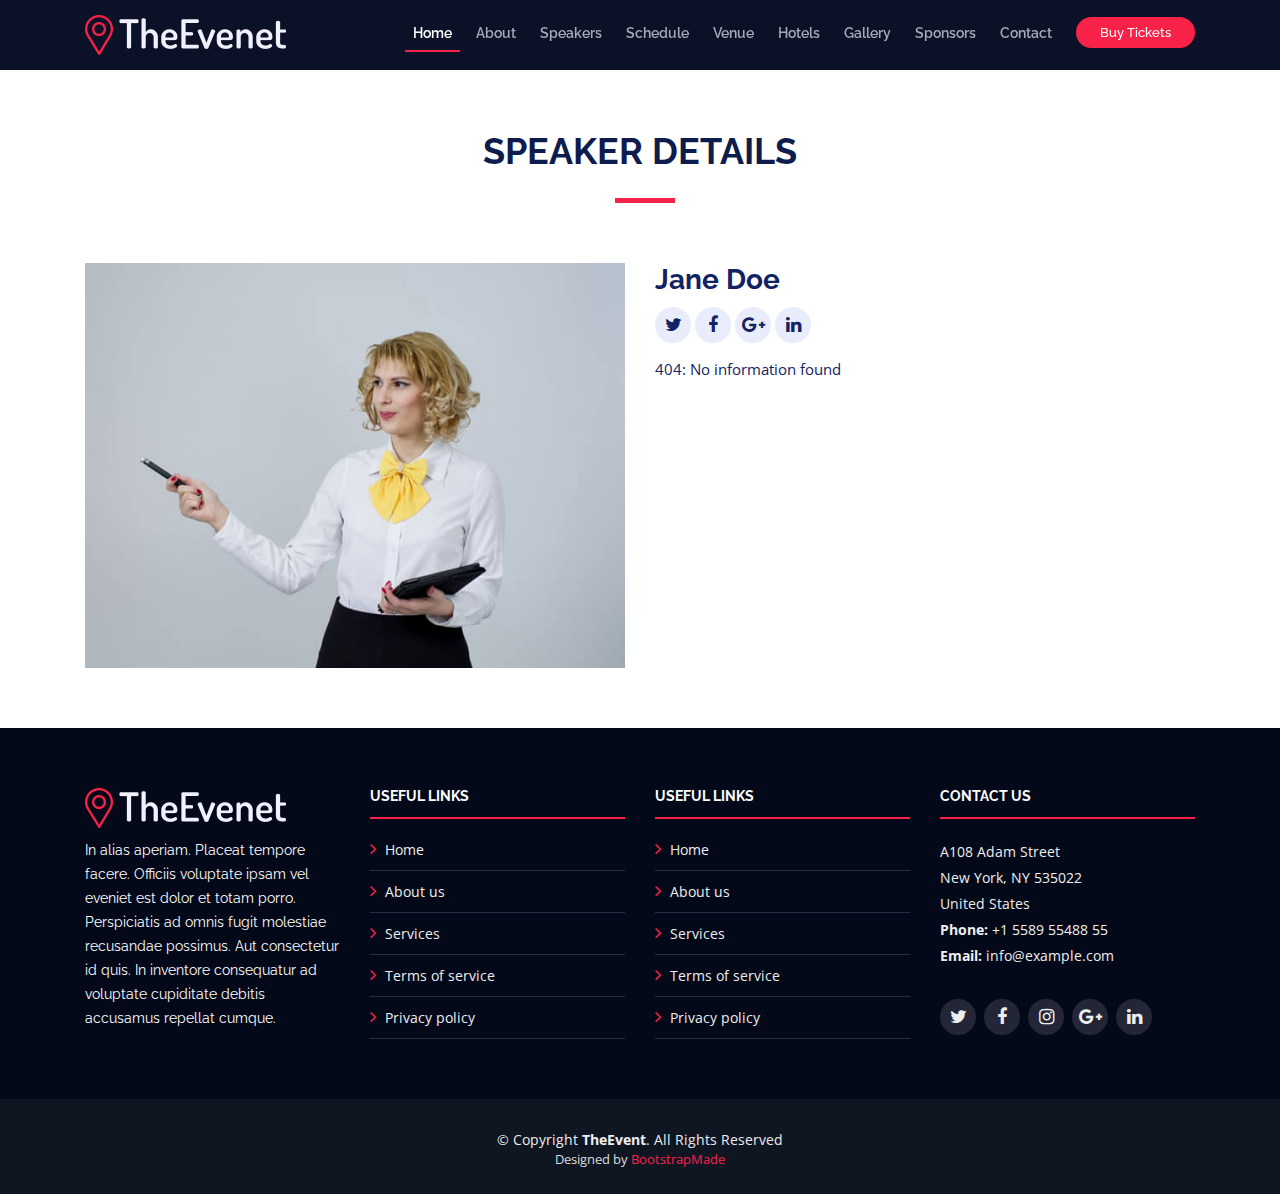
<file: default.html>
<!DOCTYPE html>
<html lang="en">

<head>
    <meta charset="utf-8">
    <title>Science Projects Cameroon</title>
    <meta content="width=device-width, initial-scale=1.0" name="viewport">
    <meta content="" name="keywords">
    <meta content="" name="description">

    <!-- Favicons -->
    <link href="img/science-girl.png" rel="icon">
    <link href="img/science-girl.png" rel="apple-touch-icon">

    <!-- Google Fonts -->
    <link href="https://fonts.googleapis.com/css?family=Open+Sans:300,300i,400,400i,700,700i|Raleway:300,400,500,700,800" rel="stylesheet">

    <!-- Bootstrap CSS File -->
    <link href="lib/bootstrap/css/bootstrap.min.css" rel="stylesheet">

    <!-- Libraries CSS Files -->
    <link href="lib/font-awesome/css/font-awesome.min.css" rel="stylesheet">
    <link href="lib/animate/animate.min.css" rel="stylesheet">
    <link href="lib/venobox/venobox.css" rel="stylesheet">
    <link href="lib/owlcarousel/assets/owl.carousel.min.css" rel="stylesheet">

    <!-- Main Stylesheet File -->
    <link href="css/style.css" rel="stylesheet">

    <!-- =======================================================
    Theme Name: TheEvent
    Theme URL: https://bootstrapmade.com/theevent-conference-event-bootstrap-template/
    Author: BootstrapMade.com
    License: https://bootstrapmade.com/license/
  ======================================================= -->
</head>

<body>

    <!--==========================
    Header
  ============================-->
    <header id="header" class="header-fixed">
        <div class="container">

            <div id="logo" class="pull-left">
                <!-- Uncomment below if you prefer to use a text logo -->
                <!-- <h1><a href="#main">C<span>o</span>nf</a></h1>-->
                <a href="index.html#intro" class="scrollto"><img src="img/logo.png" alt="" title=""></a>
            </div>

            <nav id="nav-menu-container">
                <ul class="nav-menu">
                    <li class="menu-active"><a href="#intro">Home</a></li>
                    <li><a href="index.html#about">About</a></li>
                    <li><a href="index.html#speakers">Speakers</a></li>
                    <li><a href="index.html#schedule">Schedule</a></li>
                    <li><a href="index.html#venue">Venue</a></li>
                    <li><a href="index.html#hotels">Hotels</a></li>
                    <li><a href="index.html#gallery">Gallery</a></li>
                    <li><a href="index.html#sponsors">Sponsors</a></li>
                    <li><a href="index.html#contact">Contact</a></li>
                    <li class="buy-tickets"><a href="index.html#buy-tickets">Buy Tickets</a></li>
                </ul>
            </nav>
            <!-- #nav-menu-container -->
        </div>
    </header>
    <!-- #header -->

    <main id="main" class="main-page">

        <!--==========================
      Speaker Details Section
    ============================-->
        <section id="speakers-details" class="wow fadeIn">
            <div class="container">
                <div class="section-header">
                    <h2>Speaker Details</h2>

                </div>

                <div class="row">
                    <div class="col-md-6">
                        <img src="img/speakers/3.jpg" alt="Speaker 1" class="img-fluid">
                    </div>

                    <div class="col-md-6">
                        <div class="details">
                            <h2>Jane Doe</h2>
                            <div class="social">
                                <a href=""><i class="fa fa-twitter"></i></a>
                                <a href=""><i class="fa fa-facebook"></i></a>
                                <a href=""><i class="fa fa-google-plus"></i></a>
                                <a href=""><i class="fa fa-linkedin"></i></a>
                            </div>
                            <p>404: No information found</p>


                        </div>
                    </div>

                </div>
            </div>

        </section>

    </main>


    <!--==========================
    Footer
  ============================-->
    <footer id="footer">
        <div class="footer-top">
            <div class="container">
                <div class="row">

                    <div class="col-lg-3 col-md-6 footer-info">
                        <img src="img/logo.png" alt="TheEvenet">
                        <p>In alias aperiam. Placeat tempore facere. Officiis voluptate ipsam vel eveniet est dolor et totam porro. Perspiciatis ad omnis fugit molestiae recusandae possimus. Aut consectetur id quis. In inventore consequatur ad voluptate
                            cupiditate debitis accusamus repellat cumque.</p>
                    </div>

                    <div class="col-lg-3 col-md-6 footer-links">
                        <h4>Useful Links</h4>
                        <ul>
                            <li><i class="fa fa-angle-right"></i> <a href="#">Home</a></li>
                            <li><i class="fa fa-angle-right"></i> <a href="#">About us</a></li>
                            <li><i class="fa fa-angle-right"></i> <a href="#">Services</a></li>
                            <li><i class="fa fa-angle-right"></i> <a href="#">Terms of service</a></li>
                            <li><i class="fa fa-angle-right"></i> <a href="#">Privacy policy</a></li>
                        </ul>
                    </div>

                    <div class="col-lg-3 col-md-6 footer-links">
                        <h4>Useful Links</h4>
                        <ul>
                            <li><i class="fa fa-angle-right"></i> <a href="#">Home</a></li>
                            <li><i class="fa fa-angle-right"></i> <a href="#">About us</a></li>
                            <li><i class="fa fa-angle-right"></i> <a href="#">Services</a></li>
                            <li><i class="fa fa-angle-right"></i> <a href="#">Terms of service</a></li>
                            <li><i class="fa fa-angle-right"></i> <a href="#">Privacy policy</a></li>
                        </ul>
                    </div>

                    <div class="col-lg-3 col-md-6 footer-contact">
                        <h4>Contact Us</h4>
                        <p>
                            A108 Adam Street <br> New York, NY 535022<br> United States <br>
                            <strong>Phone:</strong> +1 5589 55488 55<br>
                            <strong>Email:</strong> info@example.com<br>
                        </p>

                        <div class="social-links">
                            <a href="#" class="twitter"><i class="fa fa-twitter"></i></a>
                            <a href="#" class="facebook"><i class="fa fa-facebook"></i></a>
                            <a href="#" class="instagram"><i class="fa fa-instagram"></i></a>
                            <a href="#" class="google-plus"><i class="fa fa-google-plus"></i></a>
                            <a href="#" class="linkedin"><i class="fa fa-linkedin"></i></a>
                        </div>

                    </div>

                </div>
            </div>
        </div>

        <div class="container">
            <div class="copyright">
                &copy; Copyright <strong>TheEvent</strong>. All Rights Reserved
            </div>
            <div class="credits">
                <!--
          All the links in the footer should remain intact.
          You can delete the links only if you purchased the pro version.
          Licensing information: https://bootstrapmade.com/license/
          Purchase the pro version with working PHP/AJAX contact form: https://bootstrapmade.com/buy/?theme=TheEvent
        -->
                Designed by <a href="https://bootstrapmade.com/">BootstrapMade</a>
            </div>
        </div>
    </footer>
    <!-- #footer -->

    <a href="#" class="back-to-top"><i class="fa fa-angle-up"></i></a>

    <!-- JavaScript Libraries -->
    <script src="lib/jquery/jquery.min.js"></script>
    <script src="lib/jquery/jquery-migrate.min.js"></script>
    <script src="lib/bootstrap/js/bootstrap.bundle.min.js"></script>
    <script src="lib/easing/easing.min.js"></script>
    <script src="lib/superfish/hoverIntent.js"></script>
    <script src="lib/superfish/superfish.min.js"></script>
    <script src="lib/wow/wow.min.js"></script>
    <script src="lib/venobox/venobox.min.js"></script>
    <script src="lib/owlcarousel/owl.carousel.min.js"></script>

    <!-- Contact Form JavaScript File -->
    <script src="contactform/contactform.js"></script>

    <!-- Template Main Javascript File -->
    <script src="js/main.js"></script>
</body>

</html>
</file>
<file: lib/venobox/venobox.css>
/* ------ venobox.css --------*/
.vbox-overlay *, .vbox-overlay *:before, .vbox-overlay *:after{
    -webkit-backface-visibility: hidden;
    -webkit-box-sizing:border-box;
    -moz-box-sizing:border-box;
    box-sizing:border-box;
}
.vbox-overlay * { 
    -webkit-backface-visibility: visible;
    backface-visibility: visible;
}
.vbox-overlay{
    display: -webkit-flex;
    display: flex;
    -webkit-flex-direction: column;
    flex-direction: column;
    -webkit-justify-content: center;
    justify-content: center;
    -webkit-align-items: center;
    align-items: center;
    position: fixed;
    left: 0;
    top: 0;
    bottom: 0;
    right: 0;
    z-index: 1040;
    -webkit-transform:translateZ(1000px);
    transform: translateZ(1000px);
    transform-style: preserve-3d;
}

/* ----- navigation ----- */
.vbox-title{
    width: 100%;
    height: 40px;
    float: left;
    text-align: center;
    line-height: 28px;
    font-size: 12px;
    padding: 6px 40px;
    overflow: hidden;
    position: fixed;
    display: none;
    left: 0;
    z-index: 1050;
}
.vbox-close{
    cursor: pointer;
    position: fixed;
    top: 15px;
    right: 15px;
    width: 48px;
    height: 48px;
    display: block;
    background-position:10px center;
    overflow: hidden;
    font-size: 48px;
    line-height: 1;
    text-align: center;
    z-index: 1050;
}
.vbox-num{
    cursor: pointer;
    position: fixed;
    left: 0;
    height: 40px;
    display: block;
    overflow: hidden;
    line-height: 28px;
    font-size: 12px;
    padding: 6px 10px;
    display: none;
    z-index: 1050;
}
/* ----- navigation ARROWS ----- */
.vbox-next, .vbox-prev{
    position: fixed;
    top: 50%;
    margin-top: -15px;
    overflow: hidden;
    cursor: pointer;
    display: block;
    width: 45px;
    height: 45px;
    z-index: 1050;
}
.vbox-next span, .vbox-prev span{
    position: relative;
    width: 20px;
    height: 20px;
    border: 2px solid transparent;
    border-top-color: #B6B6B6;
    border-right-color: #B6B6B6;
    text-indent: -100px;
    position: absolute;
    top: 8px;
    display: block;
}
.vbox-prev{
    left: 15px;
}
.vbox-next{
    right: 30px;
}
.vbox-prev span{
    left: 10px;
    -ms-transform: rotate(-135deg);
    -webkit-transform: rotate(-135deg);
    transform: rotate(-135deg);
}
.vbox-next span{
    -ms-transform: rotate(45deg);
    -webkit-transform: rotate(45deg);
    transform: rotate(45deg);
    right: 10px;
}
/* ------- inline window ------ */
.vbox-inline{
    width: 420px;
    height: 315px;
    height: 70vh;
    padding: 10px;
    background: #fff;
    margin: 0 auto;
    overflow: auto;
    text-align: left;
}
/* ------- Video & iFrames window ------ */
.venoframe{
    max-width: 100%;
    width: 100%;
    border: none;
    width: 100%;
    height: 260px;
    height: 70vh;
}
.venoframe.vbvid{
    height: 260px;
}
@media (min-width: 768px) {
    .venoframe, .vbox-inline{
        width: 90%;
        height: 360px;
        height: 70vh;
    }
    .venoframe.vbvid{
        width: 640px;
        height: 360px;
    }
}
@media (min-width: 992px) {
    .venoframe, .vbox-inline{
        max-width: 1200px;
        width: 80%;
        height: 540px;
        height: 70vh;
    }
    .venoframe.vbvid{
        width: 960px;
        height: 540px;
    }
}
/* 
Please do NOT edit this part! 
or at least read this note: http://i.imgur.com/7C0ws9e.gif
*/
.vbox-open{
    overflow: hidden;
}
.vbox-container{
    position: absolute;
    left: 0;
    right: 0;
    top: 0;
    bottom: 0;
    overflow-x: hidden;
    overflow-y: auto;
    overflow-scrolling: touch;
    -webkit-overflow-scrolling: touch;
    z-index: 20;
    max-height: 100%;

}

.vbox-content{
    text-align: center;
    float: left;
    width: 100%;
    position: relative;
    overflow: hidden;
    padding: 20px 10px;
}
.vbox-container img{
    max-width: 100%;
    height: auto;
}
.figlio{
    max-width: 100%;
    text-align: initial;
    border: 8px solid rgba(255, 255, 255, 0.4);
}
img.figlio{
    -webkit-user-select: none;
-khtml-user-select: none;
-moz-user-select: none;
-o-user-select: none;
user-select: none;
}
.vbox-content.swipe-left{
    margin-left: -200px !important;
}
.vbox-content.swipe-right{
    margin-left: 200px !important;
}
.animated{
    webkit-transition: margin 300ms ease-out;
    transition: margin 300ms ease-out;
}
.animate-in{
    opacity: 1;
}
.animate-out{
    opacity: 0;
}
/* ---------- preloader ----------
 * SPINKIT 
 * http://tobiasahlin.com/spinkit/
-------------------------------- */
.sk-double-bounce,.sk-rotating-plane{width:40px;height:40px;margin:40px auto}.sk-rotating-plane{background-color:#333;-webkit-animation:sk-rotatePlane 1.2s infinite ease-in-out;animation:sk-rotatePlane 1.2s infinite ease-in-out}@-webkit-keyframes sk-rotatePlane{0%{-webkit-transform:perspective(120px) rotateX(0) rotateY(0);transform:perspective(120px) rotateX(0) rotateY(0)}50%{-webkit-transform:perspective(120px) rotateX(-180.1deg) rotateY(0);transform:perspective(120px) rotateX(-180.1deg) rotateY(0)}100%{-webkit-transform:perspective(120px) rotateX(-180deg) rotateY(-179.9deg);transform:perspective(120px) rotateX(-180deg) rotateY(-179.9deg)}}@keyframes sk-rotatePlane{0%{-webkit-transform:perspective(120px) rotateX(0) rotateY(0);transform:perspective(120px) rotateX(0) rotateY(0)}50%{-webkit-transform:perspective(120px) rotateX(-180.1deg) rotateY(0);transform:perspective(120px) rotateX(-180.1deg) rotateY(0)}100%{-webkit-transform:perspective(120px) rotateX(-180deg) rotateY(-179.9deg);transform:perspective(120px) rotateX(-180deg) rotateY(-179.9deg)}}.sk-double-bounce{position:relative}.sk-double-bounce .sk-child{width:100%;height:100%;border-radius:50%;background-color:#333;opacity:.6;position:absolute;top:0;left:0;-webkit-animation:sk-doubleBounce 2s infinite ease-in-out;animation:sk-doubleBounce 2s infinite ease-in-out}.sk-chasing-dots .sk-child,.sk-spinner-pulse,.sk-three-bounce .sk-child{background-color:#333;border-radius:100%}.sk-double-bounce .sk-double-bounce2{-webkit-animation-delay:-1s;animation-delay:-1s}@-webkit-keyframes sk-doubleBounce{0%,100%{-webkit-transform:scale(0);transform:scale(0)}50%{-webkit-transform:scale(1);transform:scale(1)}}@keyframes sk-doubleBounce{0%,100%{-webkit-transform:scale(0);transform:scale(0)}50%{-webkit-transform:scale(1);transform:scale(1)}}.sk-wave{margin:40px auto;width:50px;height:40px;text-align:center;font-size:10px}.sk-wave .sk-rect{background-color:#333;height:100%;width:6px;display:inline-block;-webkit-animation:sk-waveStretchDelay 1.2s infinite ease-in-out;animation:sk-waveStretchDelay 1.2s infinite ease-in-out}.sk-wave .sk-rect1{-webkit-animation-delay:-1.2s;animation-delay:-1.2s}.sk-wave .sk-rect2{-webkit-animation-delay:-1.1s;animation-delay:-1.1s}.sk-wave .sk-rect3{-webkit-animation-delay:-1s;animation-delay:-1s}.sk-wave .sk-rect4{-webkit-animation-delay:-.9s;animation-delay:-.9s}.sk-wave .sk-rect5{-webkit-animation-delay:-.8s;animation-delay:-.8s}@-webkit-keyframes sk-waveStretchDelay{0%,100%,40%{-webkit-transform:scaleY(.4);transform:scaleY(.4)}20%{-webkit-transform:scaleY(1);transform:scaleY(1)}}@keyframes sk-waveStretchDelay{0%,100%,40%{-webkit-transform:scaleY(.4);transform:scaleY(.4)}20%{-webkit-transform:scaleY(1);transform:scaleY(1)}}.sk-wandering-cubes{margin:40px auto;width:40px;height:40px;position:relative}.sk-wandering-cubes .sk-cube{background-color:#333;width:10px;height:10px;position:absolute;top:0;left:0;-webkit-animation:sk-wanderingCube 1.8s ease-in-out -1.8s infinite both;animation:sk-wanderingCube 1.8s ease-in-out -1.8s infinite both}.sk-chasing-dots,.sk-spinner-pulse{width:40px;height:40px;margin:40px auto}.sk-wandering-cubes .sk-cube2{-webkit-animation-delay:-.9s;animation-delay:-.9s}@-webkit-keyframes sk-wanderingCube{0%{-webkit-transform:rotate(0);transform:rotate(0)}25%{-webkit-transform:translateX(30px) rotate(-90deg) scale(.5);transform:translateX(30px) rotate(-90deg) scale(.5)}50%{-webkit-transform:translateX(30px) translateY(30px) rotate(-179deg);transform:translateX(30px) translateY(30px) rotate(-179deg)}50.1%{-webkit-transform:translateX(30px) translateY(30px) rotate(-180deg);transform:translateX(30px) translateY(30px) rotate(-180deg)}75%{-webkit-transform:translateX(0) translateY(30px) rotate(-270deg) scale(.5);transform:translateX(0) translateY(30px) rotate(-270deg) scale(.5)}100%{-webkit-transform:rotate(-360deg);transform:rotate(-360deg)}}@keyframes sk-wanderingCube{0%{-webkit-transform:rotate(0);transform:rotate(0)}25%{-webkit-transform:translateX(30px) rotate(-90deg) scale(.5);transform:translateX(30px) rotate(-90deg) scale(.5)}50%{-webkit-transform:translateX(30px) translateY(30px) rotate(-179deg);transform:translateX(30px) translateY(30px) rotate(-179deg)}50.1%{-webkit-transform:translateX(30px) translateY(30px) rotate(-180deg);transform:translateX(30px) translateY(30px) rotate(-180deg)}75%{-webkit-transform:translateX(0) translateY(30px) rotate(-270deg) scale(.5);transform:translateX(0) translateY(30px) rotate(-270deg) scale(.5)}100%{-webkit-transform:rotate(-360deg);transform:rotate(-360deg)}}.sk-spinner-pulse{-webkit-animation:sk-pulseScaleOut 1s infinite ease-in-out;animation:sk-pulseScaleOut 1s infinite ease-in-out}@-webkit-keyframes sk-pulseScaleOut{0%{-webkit-transform:scale(0);transform:scale(0)}100%{-webkit-transform:scale(1);transform:scale(1);opacity:0}}@keyframes sk-pulseScaleOut{0%{-webkit-transform:scale(0);transform:scale(0)}100%{-webkit-transform:scale(1);transform:scale(1);opacity:0}}.sk-chasing-dots{position:relative;text-align:center;-webkit-animation:sk-chasingDotsRotate 2s infinite linear;animation:sk-chasingDotsRotate 2s infinite linear}.sk-chasing-dots .sk-child{width:60%;height:60%;display:inline-block;position:absolute;top:0;-webkit-animation:sk-chasingDotsBounce 2s infinite ease-in-out;animation:sk-chasingDotsBounce 2s infinite ease-in-out}.sk-chasing-dots .sk-dot2{top:auto;bottom:0;-webkit-animation-delay:-1s;animation-delay:-1s}@-webkit-keyframes sk-chasingDotsRotate{100%{-webkit-transform:rotate(360deg);transform:rotate(360deg)}}@keyframes sk-chasingDotsRotate{100%{-webkit-transform:rotate(360deg);transform:rotate(360deg)}}@-webkit-keyframes sk-chasingDotsBounce{0%,100%{-webkit-transform:scale(0);transform:scale(0)}50%{-webkit-transform:scale(1);transform:scale(1)}}@keyframes sk-chasingDotsBounce{0%,100%{-webkit-transform:scale(0);transform:scale(0)}50%{-webkit-transform:scale(1);transform:scale(1)}}.sk-three-bounce{margin:40px auto;width:80px;text-align:center}.sk-three-bounce .sk-child{width:20px;height:20px;display:inline-block;-webkit-animation:sk-three-bounce 1.4s ease-in-out 0s infinite both;animation:sk-three-bounce 1.4s ease-in-out 0s infinite both}.sk-circle .sk-child:before,.sk-fading-circle .sk-circle:before{display:block;border-radius:100%;content:'';background-color:#333}.sk-three-bounce .sk-bounce1{-webkit-animation-delay:-.32s;animation-delay:-.32s}.sk-three-bounce .sk-bounce2{-webkit-animation-delay:-.16s;animation-delay:-.16s}@-webkit-keyframes sk-three-bounce{0%,100%,80%{-webkit-transform:scale(0);transform:scale(0)}40%{-webkit-transform:scale(1);transform:scale(1)}}@keyframes sk-three-bounce{0%,100%,80%{-webkit-transform:scale(0);transform:scale(0)}40%{-webkit-transform:scale(1);transform:scale(1)}}.sk-circle{margin:40px auto;width:40px;height:40px;position:relative}.sk-circle .sk-child{width:100%;height:100%;position:absolute;left:0;top:0}.sk-circle .sk-child:before{margin:0 auto;width:15%;height:15%;-webkit-animation:sk-circleBounceDelay 1.2s infinite ease-in-out both;animation:sk-circleBounceDelay 1.2s infinite ease-in-out both}.sk-circle .sk-circle2{-webkit-transform:rotate(30deg);-ms-transform:rotate(30deg);transform:rotate(30deg)}.sk-circle .sk-circle3{-webkit-transform:rotate(60deg);-ms-transform:rotate(60deg);transform:rotate(60deg)}.sk-circle .sk-circle4{-webkit-transform:rotate(90deg);-ms-transform:rotate(90deg);transform:rotate(90deg)}.sk-circle .sk-circle5{-webkit-transform:rotate(120deg);-ms-transform:rotate(120deg);transform:rotate(120deg)}.sk-circle .sk-circle6{-webkit-transform:rotate(150deg);-ms-transform:rotate(150deg);transform:rotate(150deg)}.sk-circle .sk-circle7{-webkit-transform:rotate(180deg);-ms-transform:rotate(180deg);transform:rotate(180deg)}.sk-circle .sk-circle8{-webkit-transform:rotate(210deg);-ms-transform:rotate(210deg);transform:rotate(210deg)}.sk-circle .sk-circle9{-webkit-transform:rotate(240deg);-ms-transform:rotate(240deg);transform:rotate(240deg)}.sk-circle .sk-circle10{-webkit-transform:rotate(270deg);-ms-transform:rotate(270deg);transform:rotate(270deg)}.sk-circle .sk-circle11{-webkit-transform:rotate(300deg);-ms-transform:rotate(300deg);transform:rotate(300deg)}.sk-circle .sk-circle12{-webkit-transform:rotate(330deg);-ms-transform:rotate(330deg);transform:rotate(330deg)}.sk-circle .sk-circle2:before{-webkit-animation-delay:-1.1s;animation-delay:-1.1s}.sk-circle .sk-circle3:before{-webkit-animation-delay:-1s;animation-delay:-1s}.sk-circle .sk-circle4:before{-webkit-animation-delay:-.9s;animation-delay:-.9s}.sk-circle .sk-circle5:before{-webkit-animation-delay:-.8s;animation-delay:-.8s}.sk-circle .sk-circle6:before{-webkit-animation-delay:-.7s;animation-delay:-.7s}.sk-circle .sk-circle7:before{-webkit-animation-delay:-.6s;animation-delay:-.6s}.sk-circle .sk-circle8:before{-webkit-animation-delay:-.5s;animation-delay:-.5s}.sk-circle .sk-circle9:before{-webkit-animation-delay:-.4s;animation-delay:-.4s}.sk-circle .sk-circle10:before{-webkit-animation-delay:-.3s;animation-delay:-.3s}.sk-circle .sk-circle11:before{-webkit-animation-delay:-.2s;animation-delay:-.2s}.sk-circle .sk-circle12:before{-webkit-animation-delay:-.1s;animation-delay:-.1s}@-webkit-keyframes sk-circleBounceDelay{0%,100%,80%{-webkit-transform:scale(0);transform:scale(0)}40%{-webkit-transform:scale(1);transform:scale(1)}}@keyframes sk-circleBounceDelay{0%,100%,80%{-webkit-transform:scale(0);transform:scale(0)}40%{-webkit-transform:scale(1);transform:scale(1)}}.sk-cube-grid{width:40px;height:40px;margin:40px auto}.sk-cube-grid .sk-cube{width:33.33%;height:33.33%;background-color:#333;float:left;-webkit-animation:sk-cubeGridScaleDelay 1.3s infinite ease-in-out;animation:sk-cubeGridScaleDelay 1.3s infinite ease-in-out}.sk-cube-grid .sk-cube1{-webkit-animation-delay:.2s;animation-delay:.2s}.sk-cube-grid .sk-cube2{-webkit-animation-delay:.3s;animation-delay:.3s}.sk-cube-grid .sk-cube3{-webkit-animation-delay:.4s;animation-delay:.4s}.sk-cube-grid .sk-cube4{-webkit-animation-delay:.1s;animation-delay:.1s}.sk-cube-grid .sk-cube5{-webkit-animation-delay:.2s;animation-delay:.2s}.sk-cube-grid .sk-cube6{-webkit-animation-delay:.3s;animation-delay:.3s}.sk-cube-grid .sk-cube7{-webkit-animation-delay:0ms;animation-delay:0ms}.sk-cube-grid .sk-cube8{-webkit-animation-delay:.1s;animation-delay:.1s}.sk-cube-grid .sk-cube9{-webkit-animation-delay:.2s;animation-delay:.2s}@-webkit-keyframes sk-cubeGridScaleDelay{0%,100%,70%{-webkit-transform:scale3D(1,1,1);transform:scale3D(1,1,1)}35%{-webkit-transform:scale3D(0,0,1);transform:scale3D(0,0,1)}}@keyframes sk-cubeGridScaleDelay{0%,100%,70%{-webkit-transform:scale3D(1,1,1);transform:scale3D(1,1,1)}35%{-webkit-transform:scale3D(0,0,1);transform:scale3D(0,0,1)}}.sk-fading-circle{margin:40px auto;width:40px;height:40px;position:relative}.sk-fading-circle .sk-circle{width:100%;height:100%;position:absolute;left:0;top:0}.sk-fading-circle .sk-circle:before{margin:0 auto;width:15%;height:15%;-webkit-animation:sk-circleFadeDelay 1.2s infinite ease-in-out both;animation:sk-circleFadeDelay 1.2s infinite ease-in-out both}.sk-fading-circle .sk-circle2{-webkit-transform:rotate(30deg);-ms-transform:rotate(30deg);transform:rotate(30deg)}.sk-fading-circle .sk-circle3{-webkit-transform:rotate(60deg);-ms-transform:rotate(60deg);transform:rotate(60deg)}.sk-fading-circle .sk-circle4{-webkit-transform:rotate(90deg);-ms-transform:rotate(90deg);transform:rotate(90deg)}.sk-fading-circle .sk-circle5{-webkit-transform:rotate(120deg);-ms-transform:rotate(120deg);transform:rotate(120deg)}.sk-fading-circle .sk-circle6{-webkit-transform:rotate(150deg);-ms-transform:rotate(150deg);transform:rotate(150deg)}.sk-fading-circle .sk-circle7{-webkit-transform:rotate(180deg);-ms-transform:rotate(180deg);transform:rotate(180deg)}.sk-fading-circle .sk-circle8{-webkit-transform:rotate(210deg);-ms-transform:rotate(210deg);transform:rotate(210deg)}.sk-fading-circle .sk-circle9{-webkit-transform:rotate(240deg);-ms-transform:rotate(240deg);transform:rotate(240deg)}.sk-fading-circle .sk-circle10{-webkit-transform:rotate(270deg);-ms-transform:rotate(270deg);transform:rotate(270deg)}.sk-fading-circle .sk-circle11{-webkit-transform:rotate(300deg);-ms-transform:rotate(300deg);transform:rotate(300deg)}.sk-fading-circle .sk-circle12{-webkit-transform:rotate(330deg);-ms-transform:rotate(330deg);transform:rotate(330deg)}.sk-fading-circle .sk-circle2:before{-webkit-animation-delay:-1.1s;animation-delay:-1.1s}.sk-fading-circle .sk-circle3:before{-webkit-animation-delay:-1s;animation-delay:-1s}.sk-fading-circle .sk-circle4:before{-webkit-animation-delay:-.9s;animation-delay:-.9s}.sk-fading-circle .sk-circle5:before{-webkit-animation-delay:-.8s;animation-delay:-.8s}.sk-fading-circle .sk-circle6:before{-webkit-animation-delay:-.7s;animation-delay:-.7s}.sk-fading-circle .sk-circle7:before{-webkit-animation-delay:-.6s;animation-delay:-.6s}.sk-fading-circle .sk-circle8:before{-webkit-animation-delay:-.5s;animation-delay:-.5s}.sk-fading-circle .sk-circle9:before{-webkit-animation-delay:-.4s;animation-delay:-.4s}.sk-fading-circle .sk-circle10:before{-webkit-animation-delay:-.3s;animation-delay:-.3s}.sk-fading-circle .sk-circle11:before{-webkit-animation-delay:-.2s;animation-delay:-.2s}.sk-fading-circle .sk-circle12:before{-webkit-animation-delay:-.1s;animation-delay:-.1s}@-webkit-keyframes sk-circleFadeDelay{0%,100%,39%{opacity:0}40%{opacity:1}}@keyframes sk-circleFadeDelay{0%,100%,39%{opacity:0}40%{opacity:1}}.sk-folding-cube{margin:40px auto;width:40px;height:40px;position:relative;-webkit-transform:rotateZ(45deg);transform:rotateZ(45deg)}.sk-folding-cube .sk-cube{float:left;width:50%;height:50%;position:relative;-webkit-transform:scale(1.1);-ms-transform:scale(1.1);transform:scale(1.1)}.sk-folding-cube .sk-cube:before{content:'';position:absolute;top:0;left:0;width:100%;height:100%;background-color:#333;-webkit-animation:sk-foldCubeAngle 2.4s infinite linear both;animation:sk-foldCubeAngle 2.4s infinite linear both;-webkit-transform-origin:100% 100%;-ms-transform-origin:100% 100%;transform-origin:100% 100%}.sk-folding-cube .sk-cube2{-webkit-transform:scale(1.1) rotateZ(90deg);transform:scale(1.1) rotateZ(90deg)}.sk-folding-cube .sk-cube3{-webkit-transform:scale(1.1) rotateZ(180deg);transform:scale(1.1) rotateZ(180deg)}.sk-folding-cube .sk-cube4{-webkit-transform:scale(1.1) rotateZ(270deg);transform:scale(1.1) rotateZ(270deg)}.sk-folding-cube .sk-cube2:before{-webkit-animation-delay:.3s;animation-delay:.3s}.sk-folding-cube .sk-cube3:before{-webkit-animation-delay:.6s;animation-delay:.6s}.sk-folding-cube .sk-cube4:before{-webkit-animation-delay:.9s;animation-delay:.9s}@-webkit-keyframes sk-foldCubeAngle{0%,10%{-webkit-transform:perspective(140px) rotateX(-180deg);transform:perspective(140px) rotateX(-180deg);opacity:0}25%,75%{-webkit-transform:perspective(140px) rotateX(0);transform:perspective(140px) rotateX(0);opacity:1}100%,90%{-webkit-transform:perspective(140px) rotateY(180deg);transform:perspective(140px) rotateY(180deg);opacity:0}}@keyframes sk-foldCubeAngle{0%,10%{-webkit-transform:perspective(140px) rotateX(-180deg);transform:perspective(140px) rotateX(-180deg);opacity:0}25%,75%{-webkit-transform:perspective(140px) rotateX(0);transform:perspective(140px) rotateX(0);opacity:1}100%,90%{-webkit-transform:perspective(140px) rotateY(180deg);transform:perspective(140px) rotateY(180deg);opacity:0}}
</file>
<file: css/style.css>
/*
  Theme Name: TheEvent
  Theme URL: https://bootstrapmade.com/theevent-conference-event-bootstrap-template/
  Author: BootstrapMade.com
  License: https://bootstrapmade.com/license/
*/

/*--------------------------------------------------------------
# General
--------------------------------------------------------------*/

body {
  background: #fff;
  color: #2f3138;
  font-family: "Open Sans", sans-serif;
}

a {
  color: #f82249;
  transition: 0.5s;
}

a:hover,
a:active,
a:focus {
  color: #f8234a;
  outline: none;
  text-decoration: none;
}

p {
  padding: 0;
  margin: 0 0 30px 0;
}

h1,
h2,
h3,
h4,
h5,
h6 {
  font-family: "Raleway", sans-serif;
  font-weight: 400;
  margin: 0 0 20px 0;
  padding: 0;
  color: #0e1b4d;
}

.main-page {
  margin-top: 70px;
}

.wow {
  visibility: hidden;
}

/* Prelaoder */

#preloader {
  position: fixed;
  left: 0;
  top: 0;
  z-index: 999;
  width: 100%;
  height: 100%;
  overflow: visible;
  background: #fff url("../img/preloader.svg") no-repeat center center;
}

/* Back to top button */

.back-to-top {
  position: fixed;
  display: none;
  background: #f82249;
  color: #fff;
  width: 40px;
  height: 40px;
  text-align: center;
  border-radius: 50px;
  right: 15px;
  bottom: 15px;
  transition: background 0.5s ease-in-out;
}

.back-to-top i {
  font-size: 24px;
  padding-top: 6px;
}

.back-to-top:focus {
  background: #e0072f;
  color: #fff;
  outline: none;
}

.back-to-top:hover {
  background: #e0072f;
  color: #fff;
}

/* Sections Header
--------------------------------*/

.section-header {
  margin-bottom: 60px;
  position: relative;
  padding-bottom: 20px;
}

.section-header::before {
  content: '';
  position: absolute;
  display: block;
  width: 60px;
  height: 5px;
  background: #f82249;
  bottom: 0;
  left: calc(50% - 25px);
}

.section-header h2 {
  font-size: 36px;
  text-transform: uppercase;
  text-align: center;
  font-weight: 700;
  margin-bottom: 10px;
}

.section-header p {
  text-align: center;
  padding: 0;
  margin: 0;
  font-size: 18px;
  font-weight: 500;
  color: #9195a2;
}

.section-with-bg {
  background-color: #f6f7fd;
}

/*--------------------------------------------------------------
# Header
--------------------------------------------------------------*/

#header {
  height: 90px;
  padding: 25px 0;
  position: fixed;
  left: 0;
  top: 0;
  right: 0;
  transition: all 0.5s;
  z-index: 997;
}

#header.header-scrolled,
#header.header-fixed {
  background: rgba(6, 12, 34, 0.98);
  height: 70px;
  padding: 15px 0;
  transition: all 0.5s;
}

#header #logo h1 {
  font-size: 36px;
  margin: 0;
  padding: 6px 0;
  line-height: 1;
  font-family: "Raleway", sans-serif;
  font-weight: 700;
  letter-spacing: 3px;
  text-transform: uppercase;
}

#header #logo h1 span {
  color: #f82249;
}

#header #logo h1 a,
#header #logo h1 a:hover {
  color: #fff;
}

#header #logo img {
  padding: 0;
  margin: 0;
  max-height: 40px;
}

/*--------------------------------------------------------------
# Navigation Menu
--------------------------------------------------------------*/

/* Nav Menu Essentials */

.nav-menu,
.nav-menu * {
  margin: 0;
  padding: 0;
  list-style: none;
}

.nav-menu ul {
  position: absolute;
  display: none;
  top: 100%;
  left: 0;
  z-index: 99;
}

.nav-menu li {
  position: relative;
  white-space: nowrap;
}

.nav-menu > li {
  float: left;
}

.nav-menu li:hover > ul,
.nav-menu li.sfHover > ul {
  display: block;
}

.nav-menu ul ul {
  top: 0;
  left: 100%;
}

.nav-menu ul li {
  min-width: 180px;
}

/* Nav Menu Arrows */

.sf-arrows .sf-with-ul {
  padding-right: 30px;
}

.sf-arrows .sf-with-ul:after {
  content: "\f107";
  position: absolute;
  right: 15px;
  font-family: FontAwesome;
  font-style: normal;
  font-weight: normal;
}

.sf-arrows ul .sf-with-ul:after {
  content: "\f105";
}

/* Nav Meu Container */

#nav-menu-container {
  float: right;
  margin: 0;
}

/* Nav Meu Styling */

.nav-menu a {
  padding: 8px;
  text-decoration: none;
  display: inline-block;
  color: rgba(202, 206, 221, 0.8);
  font-family: "Raleway", sans-serif;
  font-weight: 600;
  font-size: 14px;
  outline: none;
}

.nav-menu .menu-active a,
.nav-menu a:hover {
  color: #fff;
}

.nav-menu > li {
  margin-left: 8px;
}

.nav-menu > li > a:before {
  content: "";
  position: absolute;
  width: 0;
  height: 2px;
  bottom: 0;
  left: 0;
  background-color: #f82249;
  visibility: hidden;
  transition: all 0.3s ease-in-out 0s;
}

.nav-menu a:hover:before,
.nav-menu li:hover > a:before,
.nav-menu .menu-active > a:before {
  visibility: visible;
  width: 100%;
}

.nav-menu li.buy-tickets a {
  color: #fff;
  background: #f82249;
  padding: 7px 22px;
  border-radius: 50px;
  border: 2px solid #f82249;
  transition: all ease-in-out 0.3s;
  font-weight: 500;
  margin-left: 8px;
  margin-top: 2px;
  line-height: 1;
  font-size: 13px;
}

.nav-menu li.buy-tickets a:hover {
  background: none;
}

.nav-menu li.buy-tickets:hover a:before,
.nav-menu li.buy-tickets.menu-active a:before {
  visibility: hidden;
}

.nav-menu ul {
  margin: 4px 0 0 0;
  padding: 10px;
  box-shadow: 0px 0px 30px rgba(127, 137, 161, 0.25);
  background: #fff;
  border-radius: 3px;
}

.nav-menu ul li {
  transition: 0.3s;
}

.nav-menu ul li a {
  padding: 10px;
  color: #060c22;
  transition: 0.3s;
  display: block;
  font-size: 13px;
  text-transform: none;
  border-radius: 3px;
}

.nav-menu ul li:hover > a {
  background: #f82249;
  color: #fff;
}

.nav-menu ul ul {
  margin: 0;
}

/* Mobile Nav Toggle */

#mobile-nav-toggle {
  position: fixed;
  right: 0;
  top: 0;
  z-index: 999;
  margin: 15px 15px 0 0;
  border: 0;
  background: none;
  font-size: 24px;
  display: none;
  transition: all 0.4s;
  outline: none;
  cursor: pointer;
}

#mobile-nav-toggle i {
  color: #fff;
}

/* Mobile Nav Styling */

#mobile-nav {
  position: fixed;
  top: 0;
  padding-top: 18px;
  bottom: 0;
  z-index: 998;
  background: rgba(6, 12, 34, 0.9);
  left: -260px;
  width: 260px;
  overflow-y: auto;
  transition: 0.4s;
}

#mobile-nav ul {
  padding: 0;
  margin: 0;
  list-style: none;
}

#mobile-nav ul li {
  position: relative;
}

#mobile-nav ul li a {
  color: #fff;
  font-size: 17px;
  overflow: hidden;
  padding: 10px 22px 10px 15px;
  position: relative;
  text-decoration: none;
  width: 100%;
  display: block;
  outline: none;
}

#mobile-nav ul li a:hover {
  color: #f82249;
}

#mobile-nav ul li li {
  padding-left: 30px;
}

#mobile-nav ul .menu-has-children i {
  position: absolute;
  right: 0;
  z-index: 99;
  padding: 15px;
  cursor: pointer;
  color: #fff;
}

#mobile-nav ul .menu-has-children i.fa-chevron-up {
  color: #f82249;
}

#mobile-nav ul .menu-item-active {
  color: #f82249;
}

#mobile-body-overly {
  width: 100%;
  height: 100%;
  z-index: 997;
  top: 0;
  left: 0;
  position: fixed;
  background: rgba(6, 12, 34, 0.8);
  display: none;
}

/* Mobile Nav body classes */

body.mobile-nav-active {
  overflow: hidden;
}

body.mobile-nav-active #mobile-nav {
  left: 0;
}

body.mobile-nav-active #mobile-nav-toggle {
  color: #fff;
}

/*--------------------------------------------------------------
# Intro Section
--------------------------------------------------------------*/

#intro {
  width: 100%;
  height: 100vh;
  background: url(../img/intro-bg.jpg) top center;
  background-size: cover;
  overflow: hidden;
  position: relative;
}

#intro:before {
  content: "";
  background: rgba(6, 12, 34, 0.8);
  position: absolute;
  bottom: 0;
  top: 0;
  left: 0;
  right: 0;
}

#intro .intro-container {
  position: absolute;
  bottom: 0;
  left: 0;
  top: 90px;
  right: 0;
  display: -webkit-box;
  display: -ms-flexbox;
  display: flex;
  -webkit-box-pack: center;
  -ms-flex-pack: center;
  justify-content: center;
  -webkit-box-align: center;
  -ms-flex-align: center;
  align-items: center;
  -webkit-box-orient: vertical;
  -webkit-box-direction: normal;
  -ms-flex-direction: column;
  flex-direction: column;
  text-align: center;
  padding: 0 15px;
}

#intro h1 {
  color: #fff;
  font-family: "Raleway", sans-serif;
  font-size: 56px;
  font-weight: 600;
  text-transform: uppercase;
}

#intro h1 span {
  color: #f82249;
}

#intro p {
  color: #ebebeb;
  font-weight: 700;
  font-size: 20px;
}

#intro .play-btn {
  width: 94px;
  height: 94px;
  background: radial-gradient(#f82249 50%, rgba(101, 111, 150, 0.15) 52%);
  border-radius: 50%;
  display: block;
  position: relative;
  overflow: hidden;
}

#intro .play-btn::after {
  content: '';
  position: absolute;
  left: 50%;
  top: 50%;
  -webkit-transform: translateX(-40%) translateY(-50%);
  transform: translateX(-40%) translateY(-50%);
  width: 0;
  height: 0;
  border-top: 10px solid transparent;
  border-bottom: 10px solid transparent;
  border-left: 15px solid #fff;
  z-index: 100;
  transition: all 400ms cubic-bezier(0.55, 0.055, 0.675, 0.19);
}

#intro .play-btn:before {
  content: '';
  position: absolute;
  width: 120px;
  height: 120px;
  -webkit-animation-delay: 0s;
  animation-delay: 0s;
  -webkit-animation: pulsate-btn 2s;
  animation: pulsate-btn 2s;
  -webkit-animation-direction: forwards;
  animation-direction: forwards;
  -webkit-animation-iteration-count: infinite;
  animation-iteration-count: infinite;
  -webkit-animation-timing-function: steps;
  animation-timing-function: steps;
  opacity: 1;
  border-radius: 50%;
  border: 2px solid rgba(163, 163, 163, 0.4);
  top: -15%;
  left: -15%;
  background: rgba(198, 16, 0, 0);
}

#intro .play-btn:hover::after {
  border-left: 15px solid #f82249;
  -webkit-transform: scale(20);
  transform: scale(20);
}

#intro .play-btn:hover::before {
  content: '';
  position: absolute;
  left: 50%;
  top: 50%;
  -webkit-transform: translateX(-40%) translateY(-50%);
  transform: translateX(-40%) translateY(-50%);
  width: 0;
  height: 0;
  border: none;
  border-top: 10px solid transparent;
  border-bottom: 10px solid transparent;
  border-left: 15px solid #fff;
  z-index: 200;
  -webkit-animation: none;
  animation: none;
  border-radius: 0;
}

#intro .about-btn {
  font-family: "Raleway", sans-serif;
  font-weight: 500;
  font-size: 14px;
  letter-spacing: 1px;
  display: inline-block;
  padding: 12px 32px;
  border-radius: 50px;
  transition: 0.5s;
  line-height: 1;
  margin: 10px;
  color: #fff;
  -webkit-animation-delay: 0.8s;
  animation-delay: 0.8s;
  border: 2px solid #f82249;
}

#intro .about-btn:hover {
  background: #f82249;
  color: #fff;
}

@-webkit-keyframes pulsate-btn {
  0% {
    -webkit-transform: scale(0.6, 0.6);
    transform: scale(0.6, 0.6);
    opacity: 1;
  }

  100% {
    -webkit-transform: scale(1, 1);
    transform: scale(1, 1);
    opacity: 0;
  }
}

@keyframes pulsate-btn {
  0% {
    -webkit-transform: scale(0.6, 0.6);
    transform: scale(0.6, 0.6);
    opacity: 1;
  }

  100% {
    -webkit-transform: scale(1, 1);
    transform: scale(1, 1);
    opacity: 0;
  }
}

/*--------------------------------------------------------------
# About Section
--------------------------------------------------------------*/

#about {
  background: url("../img/about-bg.jpg");
  background-size: cover;
  overflow: hidden;
  position: relative;
  color: #fff;
  padding: 60px 0 40px 0;
}

#about:before {
  content: "";
  background: rgba(13, 20, 41, 0.8);
  position: absolute;
  bottom: 0;
  top: 0;
  left: 0;
  right: 0;
}

#about h2 {
  font-size: 36px;
  font-weight: bold;
  margin-bottom: 10px;
  color: #fff;
}

#about h3 {
  font-size: 18px;
  font-weight: bold;
  text-transform: uppercase;
  margin-bottom: 10px;
  color: #fff;
}

#about p {
  font-size: 14px;
  margin-bottom: 20px;
  color: #fff;
}

/*--------------------------------------------------------------
# Speakers Section
--------------------------------------------------------------*/

#speakers {
  padding: 60px 0 30px 0;
}

#speakers .speaker {
  position: relative;
  overflow: hidden;
  margin-bottom: 30px;
}

#speakers .speaker .details {
  background: rgba(6, 12, 34, 0.76);
  position: absolute;
  left: 0;
  bottom: -30px;
  right: 0;
  text-align: center;
  padding-top: 10px;
  transition: all 300ms cubic-bezier(0.645, 0.045, 0.355, 1);
}

#speakers .speaker .details h3 {
  color: #fff;
  font-size: 22px;
  font-weight: 600;
  margin-bottom: 5px;
}

#speakers .speaker .details p {
  color: #fff;
  font-size: 15px;
  margin-bottom: 10px;
  font-style: italic;
}

#speakers .speaker .details .social {
  height: 30px;
}

#speakers .speaker .details a {
  color: #fff;
}

#speakers .speaker .details a:hover {
  color: #f82249;
}

#speakers .speaker:hover .details {
  bottom: 0;
}

#speakers-details {
  padding: 60px 0;
}

#speakers-details .details h2 {
  color: #112363;
  font-size: 28px;
  font-weight: 700;
  margin-bottom: 10px;
}

#speakers-details .details .social {
  margin-bottom: 15px;
}

#speakers-details .details .social a {
  background: #e9edfb;
  color: #112363;
  line-height: 1;
  display: inline-block;
  text-align: center;
  border-radius: 50%;
  width: 36px;
  height: 36px;
  padding-top: 9px;
}

#speakers-details .details .social a:hover {
  background: #f82249;
  color: #fff;
}

#speakers-details .details .social a i {
  font-size: 18px;
}

#speakers-details .details p {
  color: #112363;
  font-size: 15px;
  margin-bottom: 10px;
}

/*--------------------------------------------------------------
# Schedule Section
--------------------------------------------------------------*/

#schedule {
  padding: 60px 0 60px 0;
}

#schedule .nav-tabs {
  text-align: center;
  margin: auto;
  display: block;
  border-bottom: 0;
  margin-bottom: 30px;
}

#schedule .nav-tabs li {
  display: inline-block;
  margin-bottom: 0;
}

#schedule .nav-tabs a {
  border: none;
  border-radius: 50px;
  font-weight: 600;
  background-color: #0e1b4d;
  color: #fff;
  padding: 10px 100px;
}

#schedule .nav-tabs a.active {
  background-color: #f82249;
  color: #fff;
}

#schedule .sub-heading {
  text-align: center;
  font-size: 18px;
  font-style: italic;
  margin: 0 auto 30px auto;
}

#schedule .tab-pane {
  transition: ease-in-out .2s;
}

#schedule .schedule-item {
  border-bottom: 1px solid #cad4f6;
  padding-top: 15px;
  padding-bottom: 15px;
  transition: background-color ease-in-out 0.3s;
}

#schedule .schedule-item:hover {
  background-color: #fff;
}

#schedule .schedule-item time {
  padding-bottom: 5px;
  display: inline-block;
}

#schedule .schedule-item .speaker {
  width: 60px;
  height: 60px;
  overflow: hidden;
  border-radius: 50%;
  float: left;
  margin: 0 10px 10px 0;
}

#schedule .schedule-item .speaker img {
  height: 100%;
  -webkit-transform: translateX(-50%);
  transform: translateX(-50%);
  margin-left: 50%;
  transition: all ease-in-out 0.3s;
}

#schedule .schedule-item h4 {
  font-size: 18px;
  font-weight: 600;
  margin-bottom: 5px;
}

#schedule .schedule-item h4 span {
  font-style: italic;
  color: #19328e;
  font-weight: normal;
  font-size: 16px;
}

#schedule .schedule-item p {
  font-style: italic;
  color: #152b79;
  margin-bottom: 0;
}

/*--------------------------------------------------------------
# Venue Section
--------------------------------------------------------------*/

#venue {
  padding: 60px 0;
}

#venue .container-fluid {
  margin-bottom: 3px;
}

#venue .venue-map iframe {
  width: 100%;
  height: 100%;
  min-height: 300px;
}

#venue .venue-info {
  background: url("../img/venue-info-bg.jpg") top center no-repeat;
  background-size: cover;
  position: relative;
  padding-top: 60px;
  padding-bottom: 60px;
}

#venue .venue-info:before {
  content: "";
  background: rgba(13, 20, 41, 0.8);
  position: absolute;
  bottom: 0;
  top: 0;
  left: 0;
  right: 0;
}

#venue .venue-info h3 {
  font-size: 36px;
  font-weight: 700;
  color: #fff;
}

#venue .venue-info p {
  color: #fff;
  margin-bottom: 0;
}

#venue .venue-gallery-container {
  padding-right: 12px;
}

#venue .venue-gallery {
  overflow: hidden;
  border-right: 3px solid #fff;
  border-bottom: 3px solid #fff;
}

#venue .venue-gallery img {
  transition: all ease-in-out 0.4s;
}

#venue .venue-gallery:hover img {
  -webkit-transform: scale(1.1);
  transform: scale(1.1);
}

/*--------------------------------------------------------------
# Hotels Section
--------------------------------------------------------------*/

#hotels {
  padding: 60px 0;
}

#hotels .hotel {
  border: 1px solid #e0e5fa;
  background: #fff;
  margin-bottom: 30px;
}

#hotels .hotel:hover .hotel-img img {
  -webkit-transform: scale(1.1);
  transform: scale(1.1);
}

#hotels .hotel-img {
  overflow: hidden;
  margin-bottom: 15px;
}

#hotels .hotel-img img {
  transition: 0.3s ease-in-out;
}

#hotels h3 {
  font-weight: 600;
  font-size: 20px;
  margin-bottom: 5px;
  padding: 0 20px;
}

#hotels a {
  color: #152b79;
}

#hotels a:hover {
  color: #f82249;
}

#hotels .stars {
  padding: 0 20px;
  margin-bottom: 5px;
}

#hotels .stars i {
  color: #ffc31d;
}

#hotels p {
  padding: 0 20px;
  margin-bottom: 20px;
  color: #060c22;
  font-style: italic;
  font-size: 15px;
}

/*--------------------------------------------------------------
# Gallery Section
--------------------------------------------------------------*/

#gallery {
  padding: 60px;
  overflow: hidden;
}

#gallery .owl-nav,
#gallery .owl-dots {
  margin-top: 25px;
  text-align: center;
}

#gallery .owl-item {
  border-left: 2px solid #fff;
  border-right: 2px solid #fff;
}

#gallery .owl-dot {
  display: inline-block;
  margin: 0 5px;
  width: 12px;
  height: 12px;
  border-radius: 50%;
  background-color: #ddd;
}

#gallery .owl-dot.active {
  background-color: #f82249;
}

#gallery .gallery-carousel .owl-stage-outer {
  overflow: visible;
}

#gallery .gallery-carousel .center {
  border: 6px solid #f82249;
  margin: -10px;
  box-sizing: content-box;
  padding: 4px;
  background: #fff;
  z-index: 1;
}

/*--------------------------------------------------------------
# Sponsors Section
--------------------------------------------------------------*/

#sponsors {
  padding: 60px 0;
}

#sponsors .sponsors-wrap {
  border-top: 1px solid #e0e5fa;
  border-left: 1px solid #e0e5fa;
  margin-bottom: 30px;
}

#sponsors .sponsor-logo {
  padding: 30px;
  display: -webkit-box;
  display: -ms-flexbox;
  display: flex;
  -webkit-box-pack: center;
  -ms-flex-pack: center;
  justify-content: center;
  -webkit-box-align: center;
  -ms-flex-align: center;
  align-items: center;
  border-right: 1px solid #e0e5fa;
  border-bottom: 1px solid #e0e5fa;
  overflow: hidden;
  background: rgba(255, 255, 255, 0.5);
  height: 160px;
}

#sponsors .sponsor-logo:hover img {
  -webkit-transform: scale(1.2);
  transform: scale(1.2);
}

#sponsors img {
  transition: all 0.4s ease-in-out;
}

/*--------------------------------------------------------------
# F.A.Q Section
--------------------------------------------------------------*/

#faq {
  padding: 60px 0;
}

#faq #faq-list {
  padding: 0;
  list-style: none;
}

#faq #faq-list li {
  border-bottom: 1px solid #ddd;
}

#faq #faq-list a {
  padding: 18px 0;
  display: block;
  position: relative;
  font-family: "Raleway", sans-serif;
  font-size: 16px;
  line-height: 24px;
  font-weight: 600;
  padding-right: 20px;
}

#faq #faq-list i {
  font-size: 24px;
  position: absolute;
  right: 0;
  top: 16px;
}

#faq #faq-list p {
  margin-bottom: 20px;
}

#faq #faq-list a.collapse {
  color: #f82249;
}

#faq #faq-list a.collapsed {
  color: #000;
}

#faq #faq-list a.collapsed i::before {
  content: "\f055" !important;
}

/*--------------------------------------------------------------
# Subscribe Section
--------------------------------------------------------------*/

#subscribe {
  padding: 60px;
  background: url(../img/subscribe-bg.jpg) center center no-repeat;
  background-size: cover;
  overflow: hidden;
  position: relative;
}

#subscribe:before {
  content: "";
  background: rgba(6, 12, 34, 0.6);
  position: absolute;
  bottom: 0;
  top: 0;
  left: 0;
  right: 0;
}

#subscribe .section-header h2,
#subscribe p {
  color: #fff;
}

#subscribe input {
  background: #fff;
  color: #060c22;
  border: 0;
  outline: none;
  margin: 0;
  padding: 9px 20px;
  border-radius: 50px;
  font-size: 14px;
}

#subscribe button {
  border: 0;
  padding: 9px 25px;
  cursor: pointer;
  background: #f82249;
  color: #fff;
  transition: all 0.3s ease;
  outline: none;
  font-size: 14px;
  border-radius: 50px;
}

#subscribe button:hover {
  background: #e0072f;
}

/*--------------------------------------------------------------
# Buy Tickets Section
--------------------------------------------------------------*/

#buy-tickets {
  padding: 60px 0;
}

#buy-tickets .card {
  border: none;
  border-radius: 5px;
  transition: all  0.3s ease-in-out;
  box-shadow: 0 10px 25px 0 rgba(6, 12, 34, 0.1);
}

#buy-tickets .card:hover {
  box-shadow: 0 10px 35px 0 rgba(6, 12, 34, 0.2);
}

#buy-tickets .card hr {
  margin: 25px 0;
}

#buy-tickets .card .card-title {
  margin: 10px 0;
  font-size: 14px;
  letter-spacing: 1px;
  font-weight: bold;
}

#buy-tickets .card .card-price {
  font-size: 30px;
  margin: 0;
}

#buy-tickets .card ul li {
  margin-bottom: 20px;
}

#buy-tickets .card .text-muted {
  opacity: 0.7;
}

#buy-tickets .card .btn {
  font-size: 15px;
  border-radius: 50px;
  padding: 10px 40px;
  transition: all 0.2s;
  background-color: #f82249;
  border: 0;
  color: #fff;
}

#buy-tickets .card .btn:hover {
  background-color: #e0072f;
}

#buy-tickets #buy-ticket-modal input,
#buy-tickets #buy-ticket-modal select {
  border-radius: 0;
}

#buy-tickets #buy-ticket-modal .btn {
  font-size: 15px;
  border-radius: 50px;
  padding: 10px 40px;
  transition: all 0.2s;
  background-color: #f82249;
  border: 0;
  color: #fff;
}

#buy-tickets #buy-ticket-modal .btn:hover {
  background-color: #e0072f;
}

/*--------------------------------------------------------------
# Contact Section
--------------------------------------------------------------*/

#contact {
  padding: 60px 0;
}

#contact .contact-info {
  margin-bottom: 20px;
  text-align: center;
}

#contact .contact-info i {
  font-size: 48px;
  display: inline-block;
  margin-bottom: 10px;
  color: #f82249;
}

#contact .contact-info address,
#contact .contact-info p {
  margin-bottom: 0;
  color: #112363;
}

#contact .contact-info h3 {
  font-size: 18px;
  margin-bottom: 15px;
  font-weight: bold;
  text-transform: uppercase;
  color: #112363;
}

#contact .contact-info a {
  color: #4869df;
}

#contact .contact-info a:hover {
  color: #f82249;
}

#contact .contact-address,
#contact .contact-phone,
#contact .contact-email {
  margin-bottom: 20px;
}

#contact .form #sendmessage {
  color: #f82249;
  border: 1px solid #f82249;
  display: none;
  text-align: center;
  padding: 15px;
  font-weight: 600;
  margin-bottom: 15px;
}

#contact .form #errormessage {
  color: red;
  display: none;
  border: 1px solid red;
  text-align: center;
  padding: 15px;
  font-weight: 600;
  margin-bottom: 15px;
}

#contact .form #sendmessage.show,
#contact .form #errormessage.show,
#contact .form .show {
  display: block;
}

#contact .form .validation {
  color: red;
  display: none;
  margin: 0 0 20px;
  font-weight: 400;
  font-size: 13px;
}

#contact .form input,
#contact .form textarea {
  padding: 10px 14px;
  border-radius: 0;
  box-shadow: none;
  font-size: 15px;
}

#contact .form button[type="submit"] {
  background: #f82249;
  border: 0;
  padding: 10px 40px;
  color: #fff;
  transition: 0.4s;
  border-radius: 50px;
  cursor: pointer;
}

#contact .form button[type="submit"]:hover {
  background: #e0072f;
}

/*--------------------------------------------------------------
# Footer
--------------------------------------------------------------*/

#footer {
  background: #101522;
  padding: 0 0 25px 0;
  color: #eee;
  font-size: 14px;
}

#footer .footer-top {
  background: #040919;
  padding: 60px 0 30px 0;
}

#footer .footer-top .footer-info {
  margin-bottom: 30px;
}

#footer .footer-top .footer-info h3 {
  font-size: 26px;
  margin: 0 0 20px 0;
  padding: 2px 0 2px 0;
  line-height: 1;
  font-family: "Raleway", sans-serif;
  font-weight: 700;
  color: #fff;
}

#footer .footer-top .footer-info img {
  height: 40px;
  margin-bottom: 10px;
}

#footer .footer-top .footer-info p {
  font-size: 14px;
  line-height: 24px;
  margin-bottom: 0;
  font-family: "Raleway", sans-serif;
  color: #fff;
}

#footer .footer-top .social-links a {
  font-size: 18px;
  display: inline-block;
  background: #222636;
  color: #eee;
  line-height: 1;
  padding: 8px 0;
  margin-right: 4px;
  border-radius: 50%;
  text-align: center;
  width: 36px;
  height: 36px;
  transition: 0.3s;
}

#footer .footer-top .social-links a:hover {
  background: #f82249;
  color: #fff;
}

#footer .footer-top h4 {
  font-size: 14px;
  font-weight: bold;
  color: #fff;
  text-transform: uppercase;
  position: relative;
  padding-bottom: 12px;
  border-bottom: 2px solid #f82249;
}

#footer .footer-top .footer-links {
  margin-bottom: 30px;
}

#footer .footer-top .footer-links ul {
  list-style: none;
  padding: 0;
  margin: 0;
}

#footer .footer-top .footer-links ul i {
  padding-right: 5px;
  color: #f82249;
  font-size: 18px;
}

#footer .footer-top .footer-links ul li {
  border-bottom: 1px solid #262c44;
  padding: 10px 0;
}

#footer .footer-top .footer-links ul li:first-child {
  padding-top: 0;
}

#footer .footer-top .footer-links ul a {
  color: #eee;
}

#footer .footer-top .footer-links ul a:hover {
  color: #f82249;
}

#footer .footer-top .footer-contact {
  margin-bottom: 30px;
}

#footer .footer-top .footer-contact p {
  line-height: 26px;
}

#footer .footer-top .footer-newsletter {
  margin-bottom: 30px;
}

#footer .footer-top .footer-newsletter input[type="email"] {
  border: 0;
  padding: 6px 8px;
  width: 65%;
}

#footer .footer-top .footer-newsletter input[type="submit"] {
  background: #f82249;
  border: 0;
  width: 35%;
  padding: 6px 0;
  text-align: center;
  color: #fff;
  transition: 0.3s;
  cursor: pointer;
}

#footer .footer-top .footer-newsletter input[type="submit"]:hover {
  background: #e0072f;
}

#footer .copyright {
  text-align: center;
  padding-top: 30px;
}

#footer .credits {
  text-align: center;
  font-size: 13px;
  color: #ddd;
}

/*--------------------------------------------------------------
# Responsive Media Queries
--------------------------------------------------------------*/

@media (min-width: 767px) {
  #subscribe input {
    min-width: 400px;
  }
}

@media (min-width: 768px) {
  #contact .contact-address,
  #contact .contact-phone,
  #contact .contact-email {
    padding: 20px 0;
  }

  #contact .contact-phone {
    border-left: 1px solid #ddd;
    border-right: 1px solid #ddd;
  }
}

@media (min-width: 991px) {
  #schedule .sub-heading {
    width: 75%;
  }
}

@media (min-width: 1024px) {
  #intro {
    background-attachment: fixed;
  }

  #about {
    background-attachment: fixed;
  }

  #subscribe {
    background-attachment: fixed;
  }
}

@media (max-width: 1199px) {
  #header .container {
    max-width: 100%;
  }

  .nav-menu a {
    padding: 8px 4px;
  }
}

@media (max-width: 991px) {
  #header {
    background: rgba(6, 12, 34, 0.98);
    height: 70px;
    padding: 15px 0;
    transition: all 0.5s;
  }

  #nav-menu-container {
    display: none;
  }

  #mobile-nav-toggle {
    display: inline;
  }

  #intro .intro-container {
    top: 70px;
  }

  #intro h1 {
    font-size: 34px;
  }

  #intro p {
    font-size: 16px;
  }

  #schedule .nav-tabs a {
    padding: 8px 60px;
  }
}

@media (max-width: 768px) {
  .back-to-top {
    bottom: 15px;
  }

  #faq #faq-list a {
    font-size: 18px;
  }

  #faq #faq-list i {
    top: 13px;
  }
}

@media (max-width: 767px) {
  #schedule .nav-tabs a {
    padding: 8px 50px;
  }
}

@media (max-width: 574px) {
  #venue .venue-info h3 {
    font-size: 24px;
  }
}

@media (max-width: 480px) {
  #schedule .nav-tabs a {
    padding: 8px 30px;
  }
}

@media (max-width: 460px) {
  #subscribe button {
    margin-top: 10px;
  }
}
</file>
